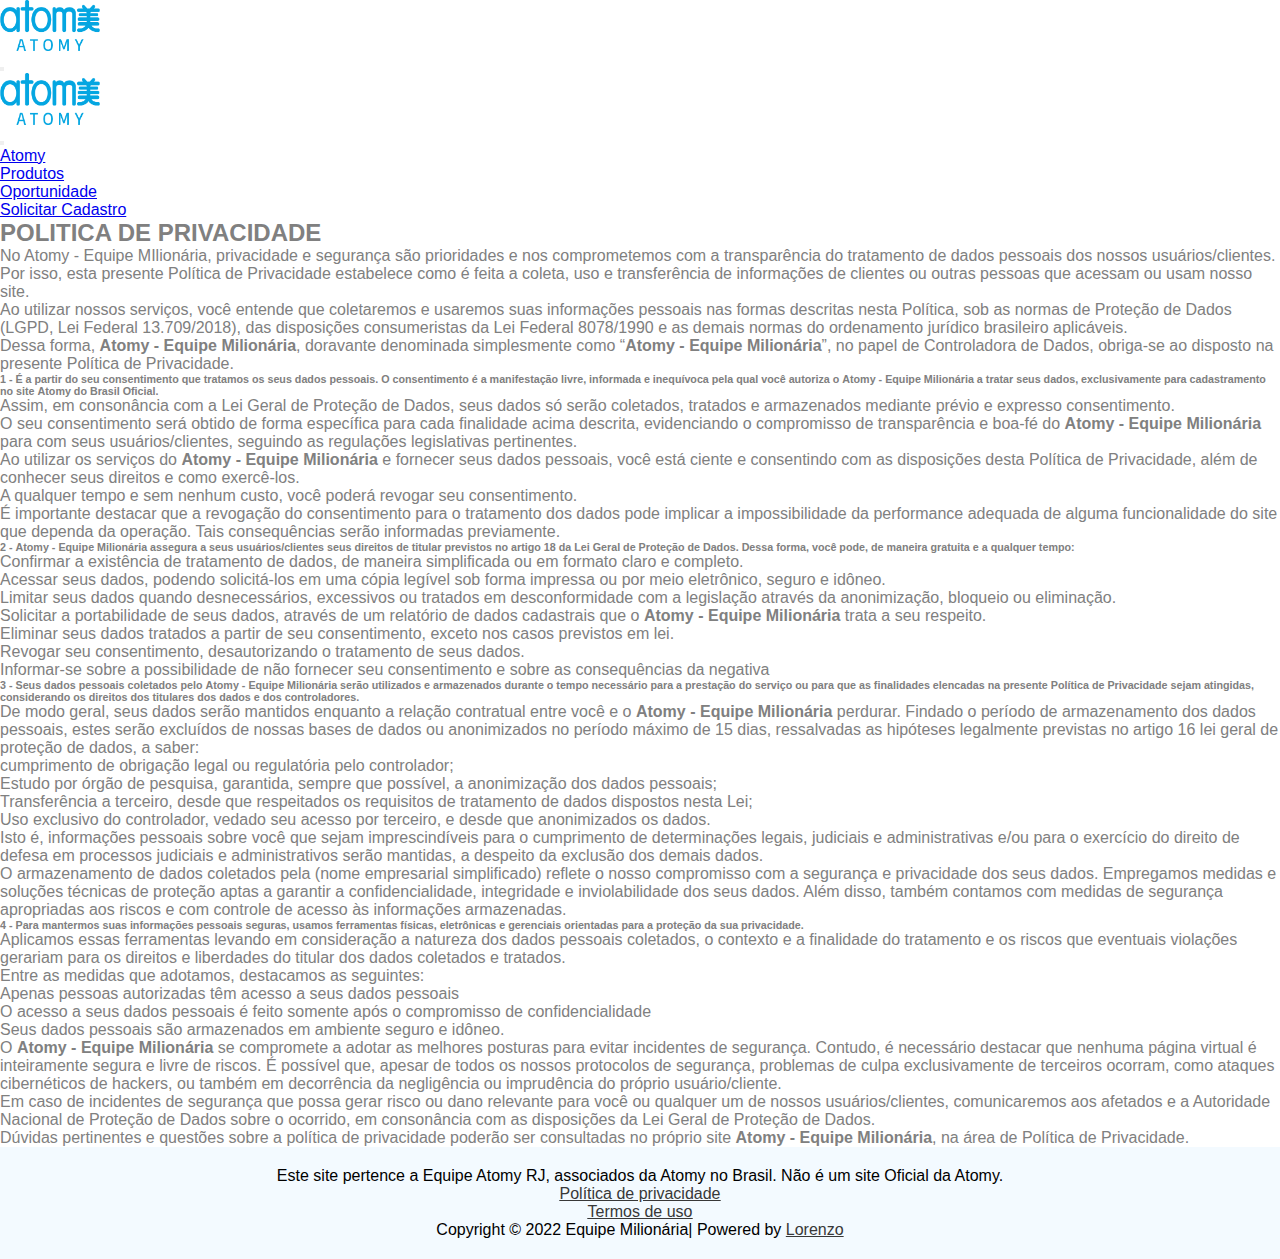
<file: politicas.html>
<!DOCTYPE html>
<html lang="pt-Br">

<head>
    <meta charset="UTF-8">
    <meta http-equiv="X-UA-Compatible" content="IE=edge">
    <meta name="viewport" content="width=device-width, initial-scale=1.0, maximum-scale=1.0">
    <meta name="author" content="Progall - Sistemas e Tecnologias">
    <meta name="description"
        content="Somos Representantes Atomy no Brasil - Cadastre-se gratuitamente.">
   
    <title>Atomy - Politicas</title>
    <link rel="icon" href="./Assets/favicon.ico">

    <link rel="stylesheet" type="text/css" href="css/style.css">
    <link href="https://cdn.jsdelivr.net/npm/bootstrap@5.1.3/dist/css/bootstrap.min.css" rel="stylesheet"
        integrity="sha384-1BmE4kWBq78iYhFldvKuhfTAU6auU8tT94WrHftjDbrCEXSU1oBoqyl2QvZ6jIW3" crossorigin="anonymous">


</head>

<body>

    <header>

        <nav class="position-relative navbar navbar-light navbar-expand-sm fixed-top p-3">
            <div class="container-fluid">
                <div class="navbar-brand"><a href="index.html"><img id="logo" src="./Assets/logo.png" alt="Logo Atomy"></a></div>
                <button class="navbar-toggler" type="button" data-bs-toggle="offcanvas"
                    data-bs-target="#offcanvasNavbar" aria-controls="offcanvasNavbar">
                    <span class="navbar-toggler-icon"></span>
                </button>
                <div class="offcanvas offcanvas-end" tabindex="-1" id="offcanvasNavbar"
                    aria-labelledby="offcanvasNavbarLabel">
                    <div class="offcanvas-header">
                        <div class="navbar-brand"><img id="logo" src="./Assets/logo.png" alt="Logo Atomy"></div>
                        <button type="button" class="btn-close text-reset" data-bs-dismiss="offcanvas"
                            aria-label="Close"></button>
                    </div>
                    <div class="offcanvas-body">
                        <ul class="navbar-nav justify-content-end flex-grow-1 pe-3">
                            <li class="nav-item"><a href="index.html" class="nav-link text-dark">Atomy</a></li>
                            <li class="nav-item"><a href="#produtos" class="nav-link text-dark">Produtos</a></li>
                            <li class="nav-item"><a href="#plano" class="nav-link text-dark">Oportunidade</a></li>
                            <li class="btn btn-primary"><a
                                    href="https://wa.me/5521995265657?text=Olá,%20gostaria%20de%20fazer%20meu%20cadastro%20na%20Atomy.%20Pode%20me%20ajudar?"
                                    class="nav-link text-white"> Solicitar Cadastro</a></li>
                        </ul>
                    </div>
                </div>
            </div>
        </nav>
    </header>

    <section class="p-4" style="color:grey">
        <h2 class="my-4">POLITICA DE PRIVACIDADE</h2>
        <p class="my-2">No <b></b>Atomy - Equipe MIlionária</b>, privacidade e segurança são prioridades e nos comprometemos com a
            transparência do tratamento de dados pessoais dos nossos usuários/clientes. Por isso, esta presente Política
            de Privacidade estabelece como é feita a coleta, uso e transferência de informações de clientes ou outras
            pessoas que acessam ou usam nosso site.

        </p>
        <p class="my-2">Ao utilizar nossos serviços, você entende que coletaremos e usaremos suas informações pessoais
            nas formas descritas nesta Política, sob as normas de Proteção de Dados (LGPD, Lei Federal 13.709/2018), das
            disposições consumeristas da Lei Federal 8078/1990 e as demais normas do ordenamento jurídico brasileiro
            aplicáveis.</p>
        <p class="my-2">Dessa forma, <b>Atomy - Equipe Milionária</b>, doravante denominada simplesmente como “<b>Atomy - Equipe Milionária</b>”, no
            papel de Controladora de Dados, obriga-se ao disposto na presente Política de Privacidade.</p>
        <p class="my-2"></p>
        <h6 class="my-2">1 - É a partir do seu consentimento que tratamos os seus dados pessoais. O consentimento é a
            manifestação livre, informada e inequívoca pela qual você autoriza o <b>Atomy - Equipe Milionária</b> a tratar seus dados,
            exclusivamente para cadastramento no site <b> Atomy do Brasil Oficial</b>.</h6>
        <p class="my-2">Assim, em consonância com a Lei Geral de Proteção de Dados, seus dados só serão coletados,
            tratados e armazenados mediante prévio e expresso consentimento. </p>
        <p class="my-2">O seu consentimento será obtido de forma específica para cada finalidade acima descrita,
            evidenciando o compromisso de transparência e boa-fé do <b>Atomy - Equipe Milionária</b> para com seus usuários/clientes,
            seguindo as regulações legislativas pertinentes.</p>
        <p class="my-2">Ao utilizar os serviços do <b>Atomy - Equipe Milionária</b> e fornecer seus dados pessoais, você está ciente e
            consentindo com as disposições desta Política de Privacidade, além de conhecer seus direitos e como
            exercê-los.</p>
        <p class="my-2">A qualquer tempo e sem nenhum custo, você poderá revogar seu consentimento.</p>
        <p class="my-2">É importante destacar que a revogação do consentimento para o tratamento dos dados pode implicar
            a impossibilidade da performance adequada de alguma funcionalidade do site que dependa da operação. Tais
            consequências serão informadas previamente.</p>
        <ul>
            <h6 class="my-2">2 - <b>Atomy - Equipe Milionária</b> assegura a seus usuários/clientes seus direitos de titular previstos
                no artigo 18 da Lei Geral de Proteção de Dados. Dessa forma, você pode, de maneira gratuita e a qualquer
                tempo:</h6>
            <li class="my-1">Confirmar a existência de tratamento de dados, de maneira simplificada ou em formato claro
                e completo.</li>
            <li class="my-1">Acessar seus dados, podendo solicitá-los em uma cópia legível sob forma impressa ou por
                meio eletrônico, seguro e idôneo.</li>
            <li class="my-1">Limitar seus dados quando desnecessários, excessivos ou tratados em desconformidade com a
                legislação através da anonimização, bloqueio ou eliminação.</li>
            <li class="my-1">Solicitar a portabilidade de seus dados, através de um relatório de dados cadastrais que o
                <b>Atomy - Equipe Milionária</b> trata a seu respeito.</li>
            <li class="my-1">Eliminar seus dados tratados a partir de seu consentimento, exceto nos casos previstos em
                lei.</li>
            <li class="my-1">Revogar seu consentimento, desautorizando o tratamento de seus dados.</li>
            <p class="my-2">Informar-se sobre a possibilidade de não fornecer seu consentimento e sobre as consequências
                da negativa</p>
        </ul>

        <h6>3 - Seus dados pessoais coletados pelo <b>Atomy - Equipe Milionária</b> serão utilizados e armazenados durante o tempo
            necessário para a prestação do serviço ou para que as finalidades elencadas na presente Política de
            Privacidade sejam atingidas, considerando os direitos dos titulares dos dados e dos controladores.</h6>

        
        <ol>
            <p class="my-2">De modo geral, seus dados serão mantidos enquanto a relação contratual entre você e o <b>Atomy - Equipe Milionária</b> perdurar. Findado o período de armazenamento dos dados pessoais, estes serão excluídos de nossas bases de dados ou anonimizados no período máximo de 15 dias, ressalvadas as hipóteses legalmente previstas no artigo 16 lei geral de proteção de dados, a saber:</p>
            <li class="my-1">cumprimento de obrigação legal ou regulatória pelo controlador;</li>
            <li class="my-1">Estudo por órgão de pesquisa, garantida, sempre que possível, a anonimização dos dados pessoais;</li>
            <li class="my-1">Transferência a terceiro, desde que respeitados os requisitos de tratamento de dados dispostos nesta Lei; </li>
            <li class="my-1">Uso exclusivo do controlador, vedado seu acesso por terceiro, e desde que anonimizados os dados.</li>
        </ol>
        <p class="my-2">Isto é, informações pessoais sobre você que sejam imprescindíveis para o cumprimento de determinações legais, judiciais e administrativas e/ou para o exercício do direito de defesa em processos judiciais e administrativos serão mantidas, a despeito da exclusão dos demais dados.</p>
        <p class="my-2">O armazenamento de dados coletados pela (nome empresarial simplificado) reflete o nosso compromisso com a segurança e privacidade dos seus dados. Empregamos medidas e soluções técnicas de proteção aptas a garantir a confidencialidade, integridade e inviolabilidade dos seus dados. Além disso, também contamos com medidas de segurança apropriadas aos riscos e com controle de acesso às informações armazenadas.</p>
        <h6>4 - Para mantermos suas informações pessoais seguras, usamos ferramentas físicas, eletrônicas e gerenciais orientadas para a proteção da sua privacidade.</h6>

        <p class="my-2">Aplicamos essas ferramentas levando em consideração a natureza dos dados pessoais coletados, o contexto e a finalidade do tratamento e os riscos que eventuais violações gerariam para os direitos e liberdades do titular dos dados coletados e tratados.</p>
<ul>
    <p class="my-2">Entre as medidas que adotamos, destacamos as seguintes:</p>
    <li class="my-1">Apenas pessoas autorizadas têm acesso a seus dados pessoais</li>
    <li class="my-1">O acesso a seus dados pessoais é feito somente após o compromisso de confidencialidade</li>
    <li class="my-1">Seus dados pessoais são armazenados em ambiente seguro e idôneo.</li>
</ul>
<p class="my-2">O <b>Atomy - Equipe Milionária</b> se compromete a adotar as melhores posturas para evitar incidentes de segurança. Contudo, é necessário destacar que nenhuma página virtual é inteiramente segura e livre de riscos. É possível que, apesar de todos os nossos protocolos de segurança, problemas de culpa exclusivamente de terceiros ocorram, como ataques cibernéticos de hackers, ou também em decorrência da negligência ou imprudência do próprio usuário/cliente.</p>
<p class="my-2">Em caso de incidentes de segurança que possa gerar risco ou dano relevante para você ou qualquer um de nossos usuários/clientes, comunicaremos aos afetados e a Autoridade Nacional de Proteção de Dados sobre o ocorrido, em consonância com as disposições da Lei Geral de Proteção de Dados.</p>
<p class="my-2">Dúvidas pertinentes e questões sobre a política de privacidade poderão ser consultadas no próprio site <b>Atomy - Equipe Milionária</b>, na área de Política de Privacidade.</p>   
</section>


    <footer>
        <p>Este site pertence a Equipe Atomy RJ, associados da Atomy no Brasil. Não é um site Oficial da Atomy.</p>
        <div class="d-flex justify-content-center">
            <a href="politicas.html" title="Política de privacidade">
                <p style="text-decoration:underline;" class="mx-4">Política de privacidade</p>
            </a>
            <a href="politicas.html" title="Termos de uso">
                <p style="text-decoration:underline;">Termos de uso</p>
            </a>
        </div>
        <p>Copyright © 2022 Equipe Milionária| Powered by <a href="https://instagram.com/lorenzorodrigues_mkt" title="Progall">Lorenzo</a></p>

    </footer>


    <script src="https://cdn.jsdelivr.net/npm/bootstrap@5.1.3/dist/js/bootstrap.bundle.min.js"
        integrity="sha384-ka7Sk0Gln4gmtz2MlQnikT1wXgYsOg+OMhuP+IlRH9sENBO0LRn5q+8nbTov4+1p"
        crossorigin="anonymous"></script>
</body>

</html>
</file>
<file: css/style.css>
#wpp-fixo {
    position: fixed;
    z-index: 3;
    width: 50px;
    bottom: 20px;
    right: 4px;
    margin: 0 20px;
    cursor: pointer;
    transition: .5s all;
}
#wpp-fixo.wpp {
  width: 50px;
  transition: .5s all;
  overflow: hidden;
}
#wpp-fixo img{
  width: 50px;
  height: 50px;
}
.flutuar {
  animation-name: flutuar;
  animation-duration: .7s;
  animation-iteration-count: infinite;
  animation-direction: alternate;
  animation-timing-function: ease-in-out;
}

@keyframes flutuar{
  from{
    transform: translate3d(0,0,0);
    filter: brightness(100%);
  }
  to{
    transform: translate3d(0,-15px,0);
    filter: brightness(150%);
  }
}


#logo{
    width: 100px;
}


@media (max-width: 999px)  {  
    .banner-atomy .bg-atomy-pc {
        display: none;
    }
}


section.atomy{
    height: 100vh;
}
.banner-atomy {
    width: 100%;
    height: 100%;
    overflow: hidden;
    display: flex;
    justify-content: center;
    align-items: center;
}
.banner-atomy video{
    position: absolute;
    z-index: -1;
    top: -20%;
    left: 0;
    object-fit: cover;
    width: 100%;
}

.banner-atomy .bg-atomy-mobile {
    height: 120vh;
    background: url("/Assets/banner-atomy_AdobeExpress.gif");
}

.banner-atomy .content-banner{
    position: relative;
    z-index: 1;
    max-width: max-content;
    margin: 0 auto;
    text-align: center;
} 

.banner-atomy .content-banner h1 {
    font-size: 80px;
}





section.diferenciais{
    text-align: center;
}
.diferenciais h1{
    font-size: 55px;
    margin: 20px 0;
}

.diferenciais-center{
    padding: 20px;
    display: flex;
    flex-wrap: wrap;
    align-items: center;
    justify-content: space-around;
}

.diferenciais-div2{
    display: flex;
    flex-wrap: wrap;
    align-items: center;
    justify-content: space-around;
    padding: 20px;

}
.diferenciais-div2 div{
    width: 500px;
    max-width: 100%;
    text-align: left;
}

.diferenciais-div2 div > h2 {
    color: rgb(0 ,181 ,239);
}
.diferenciais-div2 div > h3 {
    color: #5e5e5e;
}
.diferenciais-div2 li {
    display: flex;
    align-items: center;
}
.diferenciais-div2 li > img {
    margin-right: 5px;
    margin-top: 10px ;
}
.diferenciais-div2 ul > button {
    margin: 20px 0;
}
.sucesso{
    background-image: url('/Assets/bg-atomy2.jpg');
    background-position: bottom;
    height: 300px;
    text-align: left;
    display: flex;
    align-items: center;
}
.sucesso div{
    height: 100%;
    color: white;
    background-color: #84c6fc69;
    display: flex;
    align-items: left;
    flex-direction: column;
    width: 600px;
    padding: 20px;
}


section.plano{
    text-align: center;
}
.plano h1{
    font-size: 55px;
    margin: 20px 0;
}
.plano-center{
    padding: 20px;
    display: flex;
    flex-wrap: wrap;
    justify-content: space-around;
    align-items: center;
}
.plano-center div {
    width: 500px;
    max-width: 100%;
    text-align: left;
}
.plano-center div > h2 {
    color: rgb(0 ,181 ,239);
}
.plano-center div > h3 {
    color: #5e5e5e;
}
.video-youtube{
    width: 500px;
    max-width: 100%;
    height: 300px;
}



section.produtos{
    text-align: center;
}
.produtos h1{
    font-size: 55px;
    margin: 20px 0;
}
.center-produtos{
    padding: 20px;
    display: flex;
    flex-wrap: wrap;
    justify-content: space-around;
    align-items: center;
}
.center-produtos div  {
    width: 500px;
    text-align: left;
    max-width: 100%;
}
.produtos div > h2 {
    color: #00b5ef;
}
.produtos div > h3 {
    color: #5e5e5e;
}
.produtos img {
    width: 100%;
}

section.momento{
    padding: 20px;
    text-align: center;
}
.momento h1{
    font-size: 55px;
    margin: 20px 0;
}
.momento div {
    margin: 50px auto;
    width: 700px;
    max-width: 100%;
    text-align: left;
}
.momento span {
    color: #00b5ef ;
}


section.representante{
    padding: 20px;
    text-align: center;
}

.representante article {
    margin: 40px 0;
    max-width: 100%;
    display: flex;
    flex-wrap:wrap ;
    align-items: center;
    justify-content: space-around;
}
.representante h1 {
    font-size: 55px;
    margin: 20px 0;
}
.representante h2 {
  margin-bottom: 15px;
}
.representante h3 {
  margin-bottom: 15px;
  color: #5e5e5e;
}
.div-pos-dir {
flex-direction: row-reverse;
}
.img-produc{ 
    border-radius: 4px;
    width: 100%; 
    max-width: 100%;
    animation-name: flutuar;
    animation-duration: .7s;
    animation-iteration-count: infinite;
    animation-direction: alternate;
    animation-timing-function: ease-in-out;

}
.representante div {
    text-align: left;
    width: 500px;
    max-width: 100%;
    margin: 20px 0;
}
.representante p {
  text-align: left;
  width: 100%;
}
.representante h4 {
  text-align: left;
  font-size: 20px;
  margin: 10px 0;
}

  
section.duvidas{
    padding: 20px;
    text-align: center;
}
.duvidas h1{
    font-size: 55px;
    margin: 20px 0;
}
.div-duvidas{
    margin: auto;
    max-width: 800px;
}
.div-imagem img{
    width: 100%;
    max-width: 100%;
    margin: 30px 0;
}


/**/ 
/* section.formsContainer {
    display: flex;
    align-items: center;
    justify-content: space-around;
    flex-wrap: wrap;
    padding: 20px;
}
form {
  box-shadow: #00000075 2px 2px 2px 4px;
  overflow-x: hidden;
  padding: 20px 40px;
  width: 700px;
  max-width: 100%;
  margin: 20px 0;
} 
.formsContainer span{
  color: red;
}
.formsContainer form > p {
  text-align: left;
  margin-top: 10px;
} 
 .formsContainer input {
  width: 100%;
  box-sizing: border-box;
  border: none;
  border-bottom: solid 2px #808080;
  outline: 0;
}
.formsContainer input[type=number]::-webkit-inner-spin-button { 
  -webkit-appearance: none;
}  */
/**/

section.lider {
    display: flex;
    align-items: center;
    justify-content: space-around;
    flex-wrap: wrap;
    padding: 20px;
}
section.lider div {
    width: 500px;
    max-width: 100%;
    text-align: left;
}
.lider div > h2 {
    color: #00b5ef;
}
.lider div > h3 {
    color: #5e5e5e;
}

footer {
    text-align: center;
    background-color: #e5f3ff71;
    padding: 20px;
}
footer a {
    color: #383838;
}

@import url("https://fonts.googleapis.com/css2?family=Poppins:wght@100;200;300;400;500;600;700;800&display=swap");

* {
  margin: 0;
  padding: 0;
  box-sizing: border-box;
}

body,
input,
textarea {
  font-family: "Poppins", sans-serif;
}

.container {
  position: relative;
  width: 100%;
  min-height: 100vh;
  padding: 2rem;
  background-color: #fafafa;
  overflow: hidden;
  display: flex;
  align-items: center;
  justify-content: center;
}

.form {
  width: 100%;
  max-width: 820px;
  background-color: #fff;
  border-radius: 10px;
  box-shadow: 0 0 20px 1px rgba(0, 0, 0, 0.1);
  z-index: 1000;
  overflow: hidden;
  display: grid;
  grid-template-columns: repeat(2, 1fr);
}

.contact-form {
  background-color: #00b5ef;
  position: relative;
}

.circle {
  border-radius: 50%;
  background: linear-gradient(135deg, transparent 20%, #149279);
  position: absolute;
}

.circle.one {
  width: 130px;
  height: 130px;
  top: 130px;
  right: -40px;
}

.circle.two {
  width: 80px;
  height: 80px;
  top: 10px;
  right: 30px;
}

.contact-form:before {
  content: "";
  position: absolute;
  width: 26px;
  height: 26px;
  background-color: #00b5ef;
  transform: rotate(45deg);
  top: 50px;
  left: -13px;
}

form {
  padding: 2.3rem 2.2rem;
  z-index: 10;
  overflow: hidden;
  position: relative;
}

.title {
  color: #fff;
  font-weight: 500;
  font-size: 1.5rem;
  line-height: 1;
  margin-bottom: 0.7rem;
}

.input-container {
  position: relative;
  margin: 1rem 0;
}

.input {
  width: 100%;
  outline: none;
  border: 2px solid #fafafa;
  background: none;
  padding: 0.6rem 1.2rem;
  color: #fff;
  font-weight: 500;
  font-size: 0.95rem;
  letter-spacing: 0.5px;
  border-radius: 25px;
  transition: 0.3s;
}

textarea.input {
  padding: 0.8rem 1.2rem;
  min-height: 150px;
  border-radius: 22px;
  resize: none;
  overflow-y: auto;
}

.input-container label {
  position: absolute;
  top: 50%;
  left: 15px;
  transform: translateY(-50%);
  padding: 0 0.4rem;
  color: #fafafa;
  font-size: 0.9rem;
  font-weight: 400;
  pointer-events: none;
  z-index: 1000;
  transition: 0.5s;
}

.input-container.textarea label {
  top: 1rem;
  transform: translateY(0);
}

#btn {
  padding: 0.6rem 1.3rem;
  background-color: #fff;
  border: 2px solid #fafafa;
  font-size: 0.95rem;
  /* color: #00b5ef; */
  line-height: 1;
  border-radius: 25px;
  outline: none;
  cursor: pointer;
  transition: 0.3s;
  margin: 0;
}

#btn:hover {
  background-color: transparent;
  color: #fff;
}

.input-container span {
  position: absolute;
  top: 0;
  left: 25px;
  transform: translateY(-50%);
  font-size: 0.8rem;
  padding: 0 0.4rem;
  color: transparent;
  pointer-events: none;
  z-index: 500;
}

.input-container span:before,
.input-container span:after {
  content: "";
  position: absolute;
  width: 10%;
  opacity: 0;
  transition: 0.3s;
  height: 5px;
  background-color: #1abc9c;
  top: 50%;
  transform: translateY(-50%);
}

.input-container span:before {
  left: 50%;
}

.input-container span:after {
  right: 50%;
}

.input-container.focus label {
  top: 0;
  transform: translateY(-50%);
  left: 25px;
  font-size: 0.8rem;
}

.input-container.focus span:before,
.input-container.focus span:after {
  width: 50%;
  opacity: 1;
}

.contact-info {
  padding: 2.3rem 2.2rem;
  position: relative;
}

.contact-info .title {
  color: #00b5ef;
}

.text {
  color: #333;
  margin: 1.5rem 0 2rem 0;
}

.information {
  display: flex;
  color: #555;
  margin: 0.7rem 0;
  align-items: center;
  font-size: 0.95rem;
}

.icon {
  width: 28px;
  margin-right: 0.7rem;
}

.social-media {
  padding: 2rem 0 0 0;
}

.social-media p {
  color: #333;
}

.social-icons {
  display: flex;
  margin-top: 0.5rem;
}

.social-icons a {
  width: 35px;
  height: 35px;
  border-radius: 5px;
  background: linear-gradient(45deg, #00b5ef, #00b5ef);
  color: #fff;
  text-align: center;
  line-height: 35px;
  margin-right: 0.5rem;
  transition: 0.3s;
}

.social-icons a:hover {
  transform: scale(1.05);
}

.contact-info:before {
  content: "";
  position: absolute;
  width: 110px;
  height: 100px;
  border: 22px solid #00b5ef;
  border-radius: 50%;
  bottom: -77px;
  right: 50px;
  opacity: 0.3;
}

.big-circle {
  position: absolute;
  width: 500px;
  height: 500px;
  border-radius: 50%;
  background: linear-gradient(to bottom, #00b5ef, #055874);
  bottom: 50%;
  right: 50%;
  transform: translate(-40%, 38%);
}

.big-circle:after {
  content: "";
  position: absolute;
  width: 360px;
  height: 360px;
  background-color: #fafafa;
  border-radius: 50%;
  top: calc(50% - 180px);
  left: calc(50% - 180px);
}

.square {
  position: absolute;
  height: 400px;
  top: 50%;
  left: 50%;
  transform: translate(181%, 11%);
  opacity: 0.2;
}

@media (max-width: 850px) {
  .form {
    grid-template-columns: 1fr;
  }

  .contact-info:before {
    bottom: initial;
    top: -75px;
    right: 65px;
    transform: scale(0.95);
  }

  .contact-form:before {
    top: -13px;
    left: initial;
    right: 70px;
  }

  .square {
    transform: translate(140%, 43%);
    height: 350px;
  }

  .big-circle {
    bottom: 75%;
    transform: scale(0.9) translate(-40%, 30%);
    right: 50%;
  }

  .text {
    margin: 1rem 0 1.5rem 0;
  }

  .social-media {
    padding: 1.5rem 0 0 0;
  }
}

@media (max-width: 480px) {
  .container {
    padding: 1.5rem;
  }

  .contact-info:before {
    display: none;
  }

  .square,
  .big-circle {
    display: none;
  }

  form,
  .contact-info {
    padding: 1.7rem 1.6rem;
  }

  .text,
  .information,
  .social-media p {
    font-size: 0.8rem;
  }

  .title {
    font-size: 1.15rem;
  }

  .social-icons a {
    width: 30px;
    height: 30px;
    line-height: 30px;
  }

  .icon {
    width: 23px;
  }

  .input {
    padding: 0.45rem 1.2rem;
  }

  .btn {
    padding: 0.45rem 1.2rem;
  }
}


/* 
      .banner {
            width: 100%;
            height: 100vh;
            overflow: 100%;
            display: flex;
            justify-content: center;
            align-items: center;
        }

        .banner video {
            position: fixed;
            top: 0;
            left: 0;
            object-fit: cover;
            width: 100%;
        }

        .banner .content {
            position: relative;
            z-index: 1;
            max-width: 100px;
            margin: 0 auto;
            text-align: center;
            height: 100%;
        }

        .banner .content h1 {
            margin: 0;
            padding: 0;
            font-size: 5.5em;
            text-transform: uppercase;
            color: #ffff;
        }

        .banner .content p {
            font-size: 1.5em;
            color: #ffff
        }
 */
</file>
